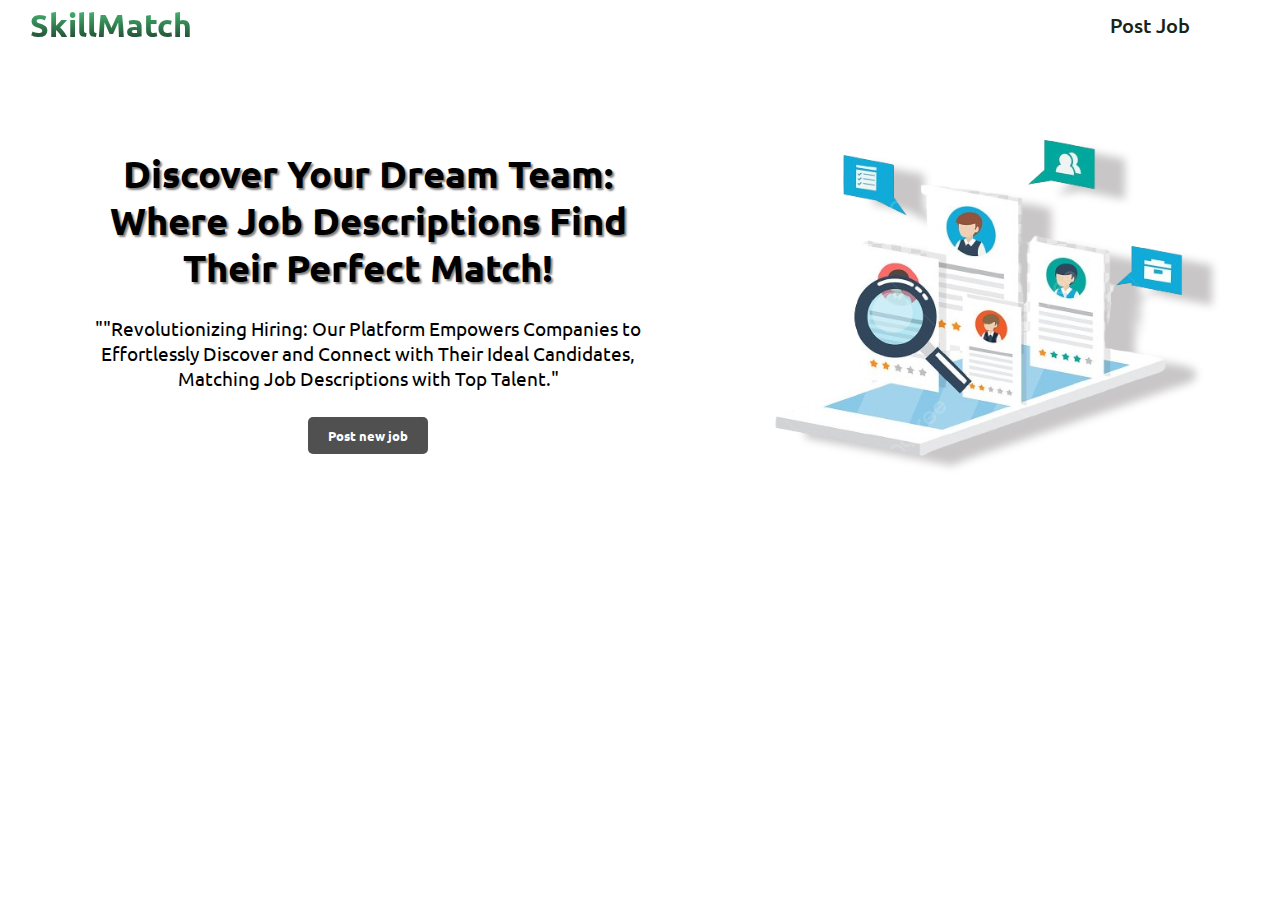
<file: templates/index.html>
<!DOCTYPE html>
<html lang="en">

<head>
  <meta charset="UTF-8">
  <meta http-equiv="X-UA-Compatible" content="IE=edge">
  <meta name="viewport" content="width=device-width, initial-scale=1.0">
  <title>SkillMatch</title>
  <link rel="preconnect" href="https://fonts.googleapis.com">
  <link rel="preconnect" href="https://fonts.gstatic.com" crossorigin>
  <link
    href="https://fonts.googleapis.com/css2?family=Ubuntu:ital,wght@0,300;0,400;0,500;0,700;1,300;1,400;1,500;1,700&display=swap"
    rel="stylesheet">
  <link rel="stylesheet" href="/static/style.css">
</head>

<body>
  <nav>
    <ul class="sidebar">
      <li onclick=hideSidebar()><a href="#"><svg xmlns="http://www.w3.org/2000/svg" height="26" viewBox="0 96 960 960"
            width="26">
            <path
              d="m249 849-42-42 231-231-231-231 42-42 231 231 231-231 42 42-231 231 231 231-42 42-231-231-231 231Z" />
          </svg></a></li>
      <li><a href="/job">Post Job</a></li>
      <button class="btn">Login</button>
      <button class="btn">Signup</button>
    </ul>
    <ul>
      <li><a href="/" style="font-size: 32px; 
        
        background: -webkit-linear-gradient(#51db88, #15251b);
        -webkit-background-clip: text;
        -webkit-text-fill-color: transparent;
        font-weight: bolder;
      
       ">SkillMatch</a></li>
      <li class="hideOnMobile"><a href="/job" style="color: #15251b">Post Job</a></li>
      <li class="hideOnMobile"><a href="#"></a></li>
      <!-- <li class="hideOnMobile"><a href="#">Signup</a></li> -->

      <li class="menu-button" onclick=showSidebar()><a href="#"><svg xmlns="http://www.w3.org/2000/svg" height="26"
            viewBox="0 96 960 960" width="26">
            <path d="M120 816v-60h720v60H120Zm0-210v-60h720v60H120Zm0-210v-60h720v60H120Z" />
          </svg></a></li>
    </ul>
  </nav>
  <div class="hero">

    <div class="info">
      <h1 class="linear-wipe">Discover Your Dream Team: Where Job Descriptions Find Their Perfect Match!</h1>
      <h3>""Revolutionizing Hiring: Our Platform Empowers Companies to Effortlessly Discover and Connect with Their
        Ideal Candidates, Matching Job Descriptions with Top Talent."</h3>
      <button id="postJobButton">Post new job</button>

    </div>
    <div class="image">
      <img src="/static/img/hire.png" alt="img">
    </div>


  </div>


  <!-- carousal section started -->


  </div>





  <script>
    document.getElementById("postJobButton").addEventListener("click", function () {
      window.location.href = "/job";
    });

    function showSidebar() {
      const sidebar = document.querySelector('.sidebar')
      sidebar.style.display = 'flex'
    }
    function hideSidebar() {
      const sidebar = document.querySelector('.sidebar')
      sidebar.style.display = 'none'
    }
  </script>
</body>

</html>































<!-- 

// const h3 = document.createElement('h3');
// h3.textContent = `Job Role: ${jobData.Job_Role}`;
// card.appendChild(h3);
// h3.style.fontSize = "18px";
// h3.style.marginTop = "12px";
// h3.style.fontWeight = "bold"; // Set the fontWeight property to bold

// const p1 = document.createElement('p');
// p1.textContent = `Work Experience : ${jobData.Work_Experience}`;
// card.appendChild(p1);
// p1.style.marginTop = "12px";
// p1.style.fontWeight = "bold"; // Set the fontWeight property to bold


// const p2 = document.createElement('p');
// p2.textContent = `Salary Offered : ${jobData.Salary_Offered}`;  // Access salary data
// card.appendChild(p2);
// p2.style.marginTop = "12px";
// p2.style.fontWeight = "bold"; // Set the fontWeight property to bold


// const p3 = document.createElement('p');
// p3.textContent = `Skills : ${jobData.Skills}`;
// card.appendChild(p3);
// p3.style.marginTop = "12px";
// p3.style.fontWeight = "bold"; // Set the fontWeight property to bold


// const p4 = document.createElement('p');
// p4.textContent = `Certification/Bootcamp : ${jobData.Certification}`;
// card.appendChild(p4);
// p4.style.marginTop = "12px";
// p4.style.fontWeight = "bold"; // Set the fontWeight property to bold -->
</file>
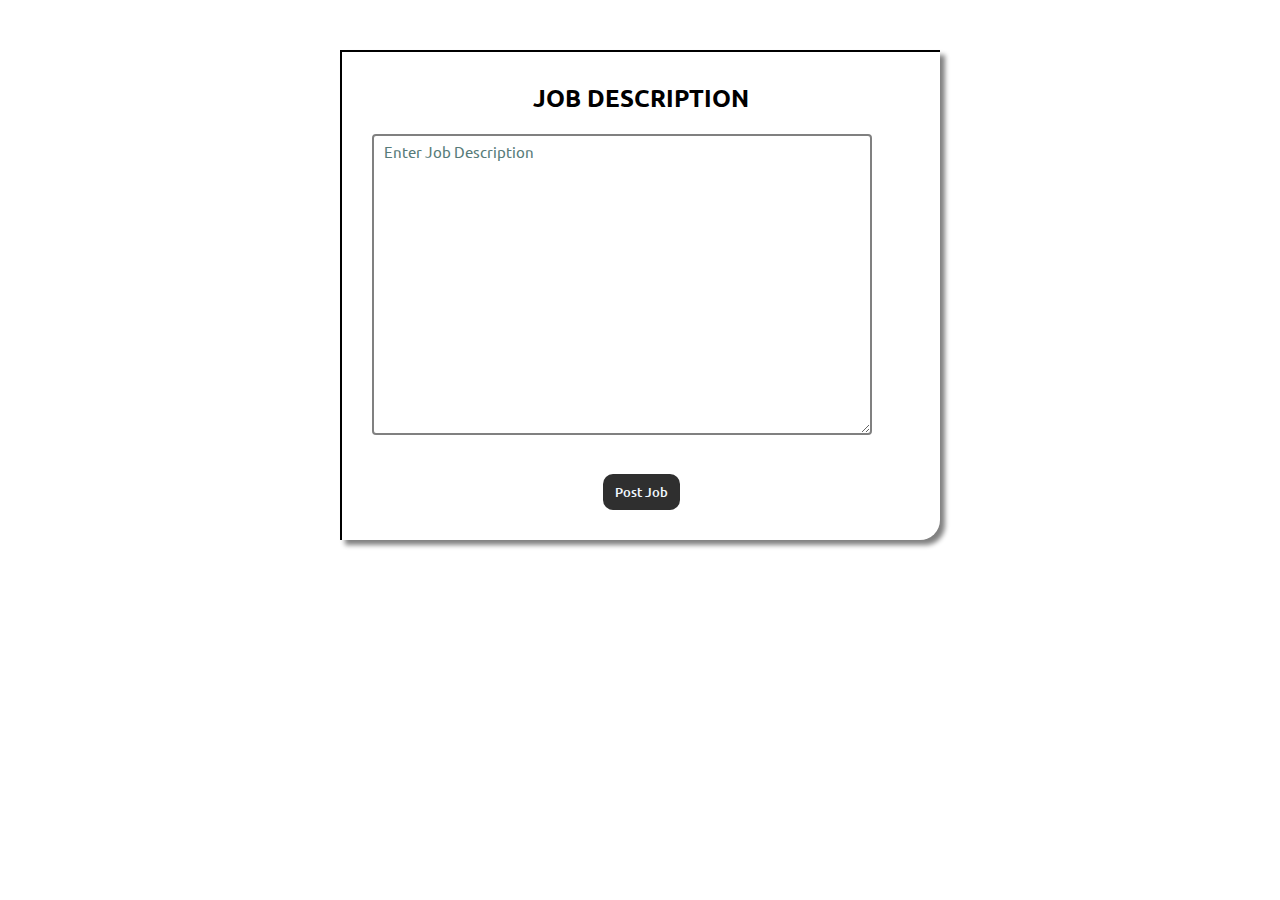
<file: templates/job.html>
<!DOCTYPE html>
<html lang="en">

<head>
  <meta charset="UTF-8">
  <meta http-equiv="X-UA-Compatible" content="IE=edge">
  <meta name="viewport" content="width=device-width, initial-scale=1.0">
  <title>SkillMatch</title>
  <link rel="preconnect" href="https://fonts.googleapis.com">
  <link rel="preconnect" href="https://fonts.gstatic.com" crossorigin>
  <link
    href="https://fonts.googleapis.com/css2?family=Ubuntu:ital,wght@0,300;0,400;0,500;0,700;1,300;1,400;1,500;1,700&display=swap"
    rel="stylesheet">
  <link rel="stylesheet" href="/static/job.css">
</head>

<body>
  <!-- <nav>
    <ul class="sidebar">
      <li onclick=hideSidebar()><a href="#"><svg xmlns="http://www.w3.org/2000/svg" height="26" viewBox="0 96 960 960"
            width="26">
            <path
              d="m249 849-42-42 231-231-231-231 42-42 231 231 231-231 42 42-231 231 231 231-42 42-231-231-231 231Z" />
          </svg></a></li>
      <li><a href="#">Blog</a></li>
      <li><a href="#">Products</a></li>
      <li><a href="#">About</a></li>
      <button class="btn">Login</button>
      <button class="btn">Signup</button>
    </ul>
    <ul>
      <li><a href="/" style="font-size: 32px; 
        
        background: -webkit-linear-gradient(#40ad6b, #15251b);
        -webkit-background-clip: text;
        -webkit-text-fill-color: transparent;
        font-weight: bolder;
      
       ">SkillMatch</a></li>      <li class="hideOnMobile"><a href="">Post Job </a></li>
      <li class="hideOnMobile"><a href="#">Login</a></li>
      <li class="hideOnMobile"><a href="#">Signup</a></li>

      <li class="menu-button" onclick=showSidebar()><a href="#"><svg xmlns="http://www.w3.org/2000/svg" height="26"
            viewBox="0 96 960 960" width="26">
            <path d="M120 816v-60h720v60H120Zm0-210v-60h720v60H120Zm0-210v-60h720v60H120Z" />
          </svg></a></li>
    </ul>
  </nav> -->

  <div class="container">
    <div class="apply_box" style="margin-bottom: 50px;">
      <h2 style="text-align: center;">JOB DESCRIPTION</h2>

      <form id="job-form" action="/predict" method="post">
        <div class="form_container">
          <div class="textarea_control">
            <label for="Job_Description"></label>
            <textarea id="Job_Description" name="jd" rows="15" cols="25"
              placeholder="Enter Job Description"></textarea>
          </div>
        </div>
        <div class="button_container">
          <button type="submit" onclick="myFun()">Post Job</button>
        </div>
      </form>
    </div>  

    <div class="job-carousels" style="display: flex; justify-content: center;align-items: center;flex-wrap: wrap;">
    </div>




    <script>
      function myFun(){
        window.location.href = '/predict';
      }

      function showSidebar() {
        const sidebar = document.querySelector('.sidebar')
        sidebar.style.display = 'flex'
      }
      function hideSidebar() {
        const sidebar = document.querySelector('.sidebar')
        sidebar.style.display = 'none'
      }
    </script>
    <script src="/static/script.js">

    </script>
</body>

</html>
</file>
<file: static/style.css>
* {
  margin: 0;
  padding: 0;
  box-sizing: border-box;
  font-family: "Ubuntu", sans-serif;
  overflow-x: hidden;
  color: black;
}
.logo{
  font-weight: bolder;
}

body {
  min-height: 100vh;
}

nav {
  background: transparent;
  font-size: 20px;
  font-weight: 500;
}

nav ul {
  width: 100%;
  list-style: none;
  display: flex;
  justify-content: flex-end;
  align-items: center;
}

nav li {

  height: 50px;

}

nav a {
  height: 100%;
  padding: 0 30px;
  text-decoration: none;
  display: flex;
  align-items: center;

}

nav a:hover {
  background-color: #f0f0f0;
}

nav li:first-child {
  margin-right: auto;
}

.sidebar {
  position: fixed;
  top: 0;
  right: 0;
  height: 100vh;
  width: 250px;
  background-color: rgba(255, 255, 255, 0.15);
  backdrop-filter: blur(12px);
  box-shadow: -10px 0 10px rgba(0, 0, 0, 0.1);
  list-style: none;
  display: none;
  flex-direction: column;
  align-items: flex-start;
  justify-content: flex-start;
}

.sidebar li {
  width: 100%;
}

.sidebar a {
  width: 100%;
}

.menu-button {
  display: none;
}

@media(max-width: 800px) {
  .hideOnMobile {
    display: none;
  }

  .menu-button {
    display: block;
  }
}

@media(max-width: 400px) {
  .sidebar {
    width: 100%;
  }
}

.upload-btn {
  display: none;
}

.upload-label {
  display: inline-block;
  padding: 10px 20px;
  background-color: rgb(80, 80, 80);
  color: white;
  border-radius: 5px;
  cursor: pointer;
  font-size: 16px;
  font-weight: bold;
}

.info {
  margin-top: 6vw;
  display: flex;
  flex-direction: column;
  justify-content: center;
  align-items: center;
  flex: 1;
  margin-left: 5vw;
}

.info h1 {
  text-align: center;
  font-size: 3vw;
  margin-bottom: 2vw;
}

.info h3 {
  text-align: center;
  font-size: 1.5vw;
  margin-bottom: 2vw;
  font-weight: 400;
}

.image {
  filter: drop-shadow(30px 10px 4px rgb(200, 198, 198));
  flex: 1;

}

.hero {
  display: flex;
  flex-direction: row;
  justify-content: space-between;
}

.image img {
  margin-left: 5vw;
  margin-top: 6vw;
  width: 80%;
  height: auto;
  justify-content: center;
  align-items: center;
}

button {
  display: inline-block;
  padding: 10px 20px;
  background-color: rgb(80, 80, 80);
  color: white;
  border-radius: 5px;
  cursor: pointer;
  font-size: 1vw;
  font-weight: bold;
  border: 0px;
}

/* h1 {
  font-size: 20vw;
}

.linear-wipe {
  text-align: center;

  background: linear-gradient(to right, #2D033B 20%, #810CA8 40%, #C147E9 60%, #E5B8F4 80%);
  background-size: 200% auto;

  color: #000;
  background-clip: text;
  text-fill-color: transparent;
  -webkit-background-clip: text;
  -webkit-text-fill-color: transparent;

  animation: shine 1s linear infinite;

  @keyframes shine {
    to {
      background-position: 200% center;
    }
  }
} */

h1 {
  text-shadow: 2px 2px 2px rgba(0, 0, 0, 0.5);
}
</file>
<file: static/job.css>
* {
  margin: 0;
  padding: 0;
  box-sizing: border-box;
  font-family: "Ubuntu", sans-serif;
  overflow-x: hidden;
  color: black;


}

body {
  min-height: 100vh;
}

nav {
  background: transparent;
  font-size: 20px;
  font-weight: 500;
}


nav ul {
  width: 100%;
  list-style: none;
  display: flex;
  justify-content: flex-end;
  align-items: center;
}

nav li {

  height: 50px;

}

nav a {
  height: 100%;
  padding: 0 30px;
  text-decoration: none;
  display: flex;
  align-items: center;

}

nav a:hover {
  background-color: rgb(221, 250, 241);
}

nav li:first-child {
  margin-right: auto;
}

.sidebar {
  position: fixed;
  top: 0;
  right: 0;
  height: 100vh;
  width: 250px;
  background-color: rgba(255, 255, 255, 0.15);
  backdrop-filter: blur(12px);
  box-shadow: -10px 0 10px rgba(0, 0, 0, 0.1);
  list-style: none;
  display: none;
  flex-direction: column;
  align-items: flex-start;
  justify-content: flex-start;
}

.sidebar li {
  width: 100%;
}

.sidebar a {
  width: 100%;
}

.menu-button {
  display: none;
}

@media(max-width: 800px) {
  .hideOnMobile {
    display: none;
  }

  .menu-button {
    display: block;
  }
}

@media(max-width: 400px) {
  .sidebar {
    width: 100%;
  }
}

h1 {
  text-shadow: 2px 2px 2px rgba(0, 0, 0, 0.5);
}

.upload-btn {
  display: none;
}

.upload-label {
  display: inline-block;
  padding: 10px 20px;
  background-color: rgb(80, 80, 80);
  color: white;
  border-radius: 5px;
  cursor: pointer;
  font-size: 16px;
  font-weight: bold;
}

.info {
  margin-top: 6vw;
  display: flex;
  flex-direction: column;
  justify-content: center;
  align-items: center;
  flex: 1;
  margin-left: 5vw;
}

.info h1 {
  text-align: center;
  font-size: 3vw;
  margin-bottom: 2vw;
}

.info h3 {
  text-align: center;
  font-size: 1.5vw;
  margin-bottom: 2vw;
  font-weight: 400;
}

.image {
  filter: drop-shadow(30px 10px 4px rgb(200, 198, 198));
  flex: 1;

}

.hero {
  display: flex;
  flex-direction: row;
  justify-content: space-between;
}

.image img {
  margin-left: 5vw;
  margin-top: 6vw;
  width: 80%;
  height: auto;
  justify-content: center;
  align-items: center;
}

button {
  display: inline-block;
  padding: 10px 20px;
  background-color: rgb(80, 80, 80);
  color: white;
  border-radius: 5px;
  cursor: pointer;
  font-size: 1vw;
  font-weight: 500;
  border: 0px;
}

iframe {
  overflow: hidden;
}



.container {
  margin: 0 auto;
  margin-bottom: 40px;
}

.apply_box {
  max-width: 600px;
  padding: 30px;
  margin: 0 auto;
  margin-top: 50px;
  box-shadow: 5px 5px 5px grey;
  border-top-left-radius: 0px;
  border-top-right-radius: 0px;
  border-bottom-right-radius: 20px;
  border-bottom-left-radius: 0px;
  color: #1c3335;
  border-left: 2px solid black;
  /* Sets the left border color and width */
  border-top: 2px solid black;

}


.form_container {
  display: grid;
  grid-template-columns: repeat(auto-fit, minmax(200px, 1fr));
  gap: 20px;
  margin-top: 20px;
}

.form_control {
  display: flex;
  flex-direction: column;
}

label {
  font-size: 15px;
  margin-bottom: 5px;
  font-weight: bold;
}

input,
select,
textarea {
  padding: 6px 10px;
  border: 2px solid grey;
  border-radius: 4px;
  font-size: 15px;
  margin-bottom: 10px;
}

input:focus {
  outline-color: black;
}

.button_container {
  display: flex;
  justify-content: center;
}

button {
  margin-top: 25px;
  background-color: rgb(47, 47, 47);
  border: transparent solid 2px;
  padding: 7px 10px;
  color: aliceblue;
  border-radius: 10px;

}

button:hover {
  background-color: rgb(37, 37, 37);
  transition: 0.3s ease-in-out;
  cursor: pointer;

}

.textarea_control {
  grid-column: 1 / span 2;
  min-width: 500px;
}

.textarea_control textarea {
  min-width: 500px;

}


@media(max-width:460px) {
  .textarea_control {
    grid-column: 1 / span 1;
  }

}

::placeholder {
  color: #577b79;
}


@media(max-width:571px) {
  .textarea_control textarea {
    max-width: 91vw;

  }
}
#card {
  border: 2px solid black;
  border-radius: 20px;
  width: 450px;
  height: 575px;
  display: inline-block;
  margin: 20px;
  padding: 20px;
  background-color: rgb(221, 250, 241);
}

.button-container {
  display: flex;
  justify-content: center;
  align-items: flex-end;
}

table {
  margin-top: 50px; /* Space between card and table */
  border-collapse: collapse; /* Improve table formatting */
}

th, td {
  text-align: center;
  padding: 10px;
  border: 2px solid grey; /* Table border */
}
</file>
